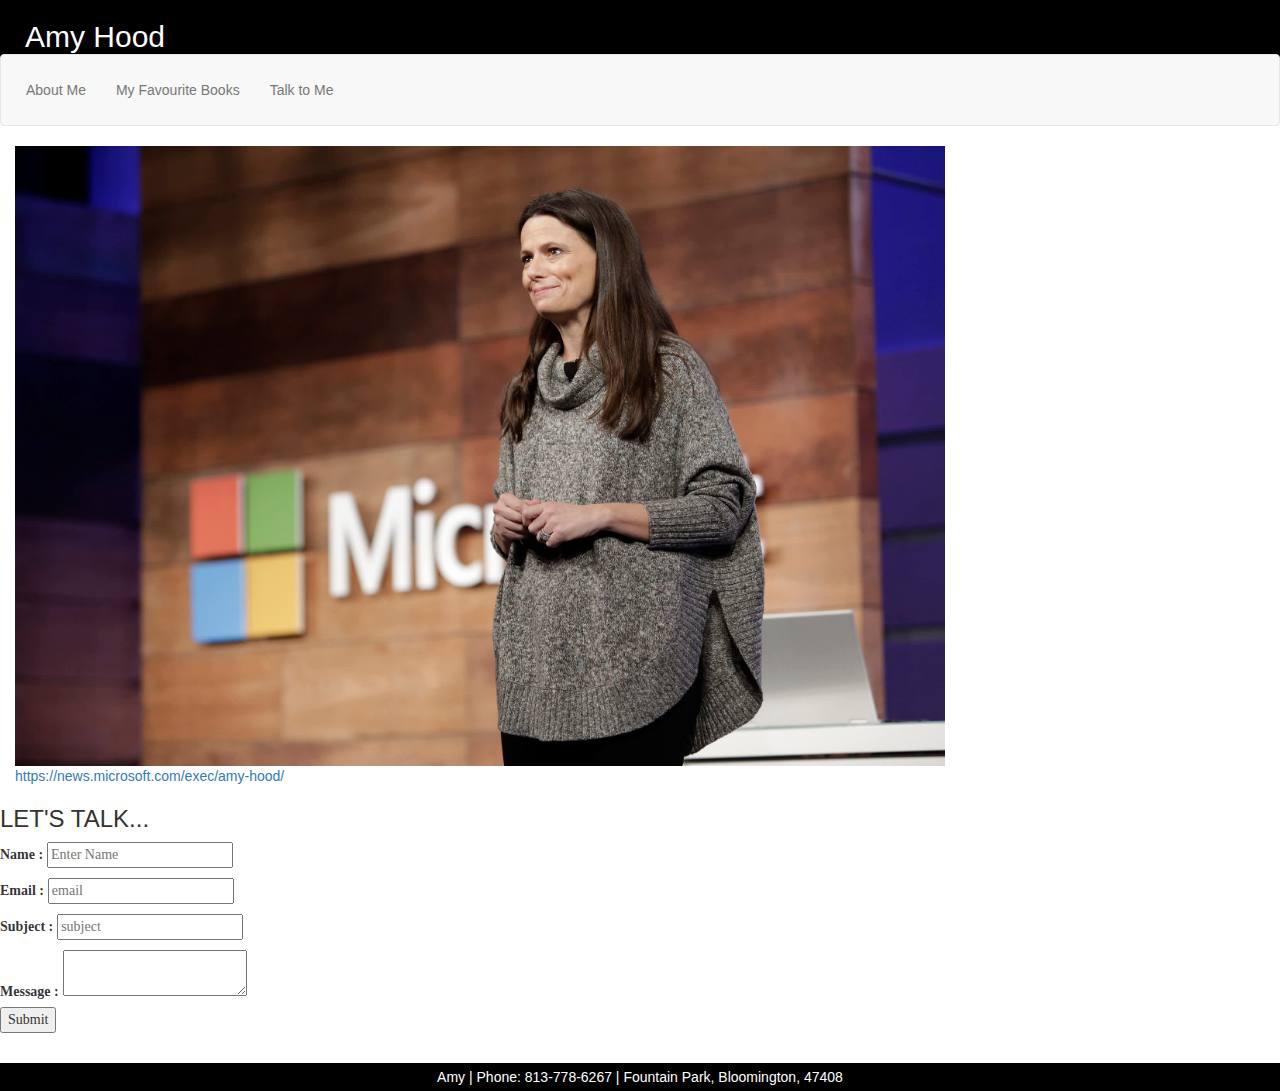
<file: communicationForm.html>
<!DOCTYPE html>
<html>
  <head>
    <meta charset="utf-8">
    <meta name="viewport" content="width=device-width">
    <title>repl.it</title>
    <link rel="stylesheet" href="https://maxcdn.bootstrapcdn.com/bootstrap/3.3.7/css/bootstrap.min.css">
    <script src="https://code.jquery.com/jquery-3.2.1.js"></script> <script src="https://maxcdn.bootstrapcdn.com/bootstrap/3.3.7/js/bootstrap.min.js"></script>
    <link href="style.css" rel="stylesheet" type="text/css" />
  </head>
  <body>
    <div class = "container-fluid">
   <header class = "row">
     
       
   <h2>&nbsp;&nbsp;&nbsp;Amy Hood</h2>
     
   </header>
     <div class = "row">
   <nav class = "navbar navbar-default">
    
     <ul class = " nav navbar-nav">
    <li><a href = "index.html">About Me</a></li>
    <li><a href = "books.html">My Favourite Books</a></li>
    <li><a href = "communicationForm.html">Talk to Me </a></li>
    
     </ul>
    </div>
   </nav>
   <main>
     <div class = "row">
       <div class = "col-lg-9 col-md-3 col-sm-12 col-xs-12">
         <a target="_blank" href="img/ah.jpeg">
    <img src = "img/ah.jpeg" class = "img-responsive">
    <cite><a>https://news.microsoft.com/exec/amy-hood/</a></cite>
         </a>
       </div>  
       </div>    
    <div class = "row">
    <h3>LET'S TALK... </h3>
    <form>
      <label for = "Name">Name : </label>
      <input type = "text" name = "Name" id = "Name" placeholder = "Enter Name">   
      <br>
      <label for = "email">Email : </label>
      <input type = "text" name = "email" id = "email" placeholder = "email">  
      <br>
      <label for = "subject">Subject : </label>
      <input type = "text" name = "subject" id = "subject" placeholder = "subject">  
      <br>
      <label for = "message">Message : </label>
      <textarea name = "message" id = "message" placeholder = "message">   </textarea>
      
     
      <br>
      <input type = "submit" name = "submit" id = "submit">
    </form>
  </div>
   


 
  
       </div>
       
  <br>
  
  
  </div>

   </main>

   <div class = "row">
<footer> 
Amy | Phone: 813-778-6267 | Fountain Park, Bloomington, 47408</footer>
    </div>
    </div>
  </body>
</html>
</file>
<file: style.css>
header{
  background-color: black;
  color : white;
}
nav {
  
  padding: 10px;
  margin-top : -9px;
  background-color : rgb(196, 193, 193);
  color : black;
 
}
thead {
  font-family:  'Lucida Sans', 'Lucida Sans Regular', 'Lucida Grande', 'Lucida Sans Unicode';
  background-color: blue;
  color : white;
}
label{
  font-family:  'Lucida Sans', 'Lucida Sans Regular', 'Lucida Grande', 'Lucida Sans Unicode';
  color :rgba(2, 2, 7, 0.815);
  font-weight: Italic;
}
th{
  color :black;
}

input{
  margin-bottom: 10px;
  font-family:  'Lucida Sans', 'Lucida Sans Regular', 'Lucida Grande', 'Lucida Sans Unicode';
}
h3{
  
  
  font: Arial;
  border-radius : 6px;
}

footer{
  color: white;
  background-color: black;
  padding :3px;
  border: 1px solid black;
  text-align: center;
}

li.upcoming{
  border : 1px solid grey;
  border-radius: 6px;
  padding : 6px;
  background-color:rgb(226, 225, 225);
}
ul.ulupcoming{
  list-style-type: none;
}

.aboutusHeader{
   color :white;
  border : 2px solid blue;
  background-color: blue;
  border-radius : 6px;
}
</file>
